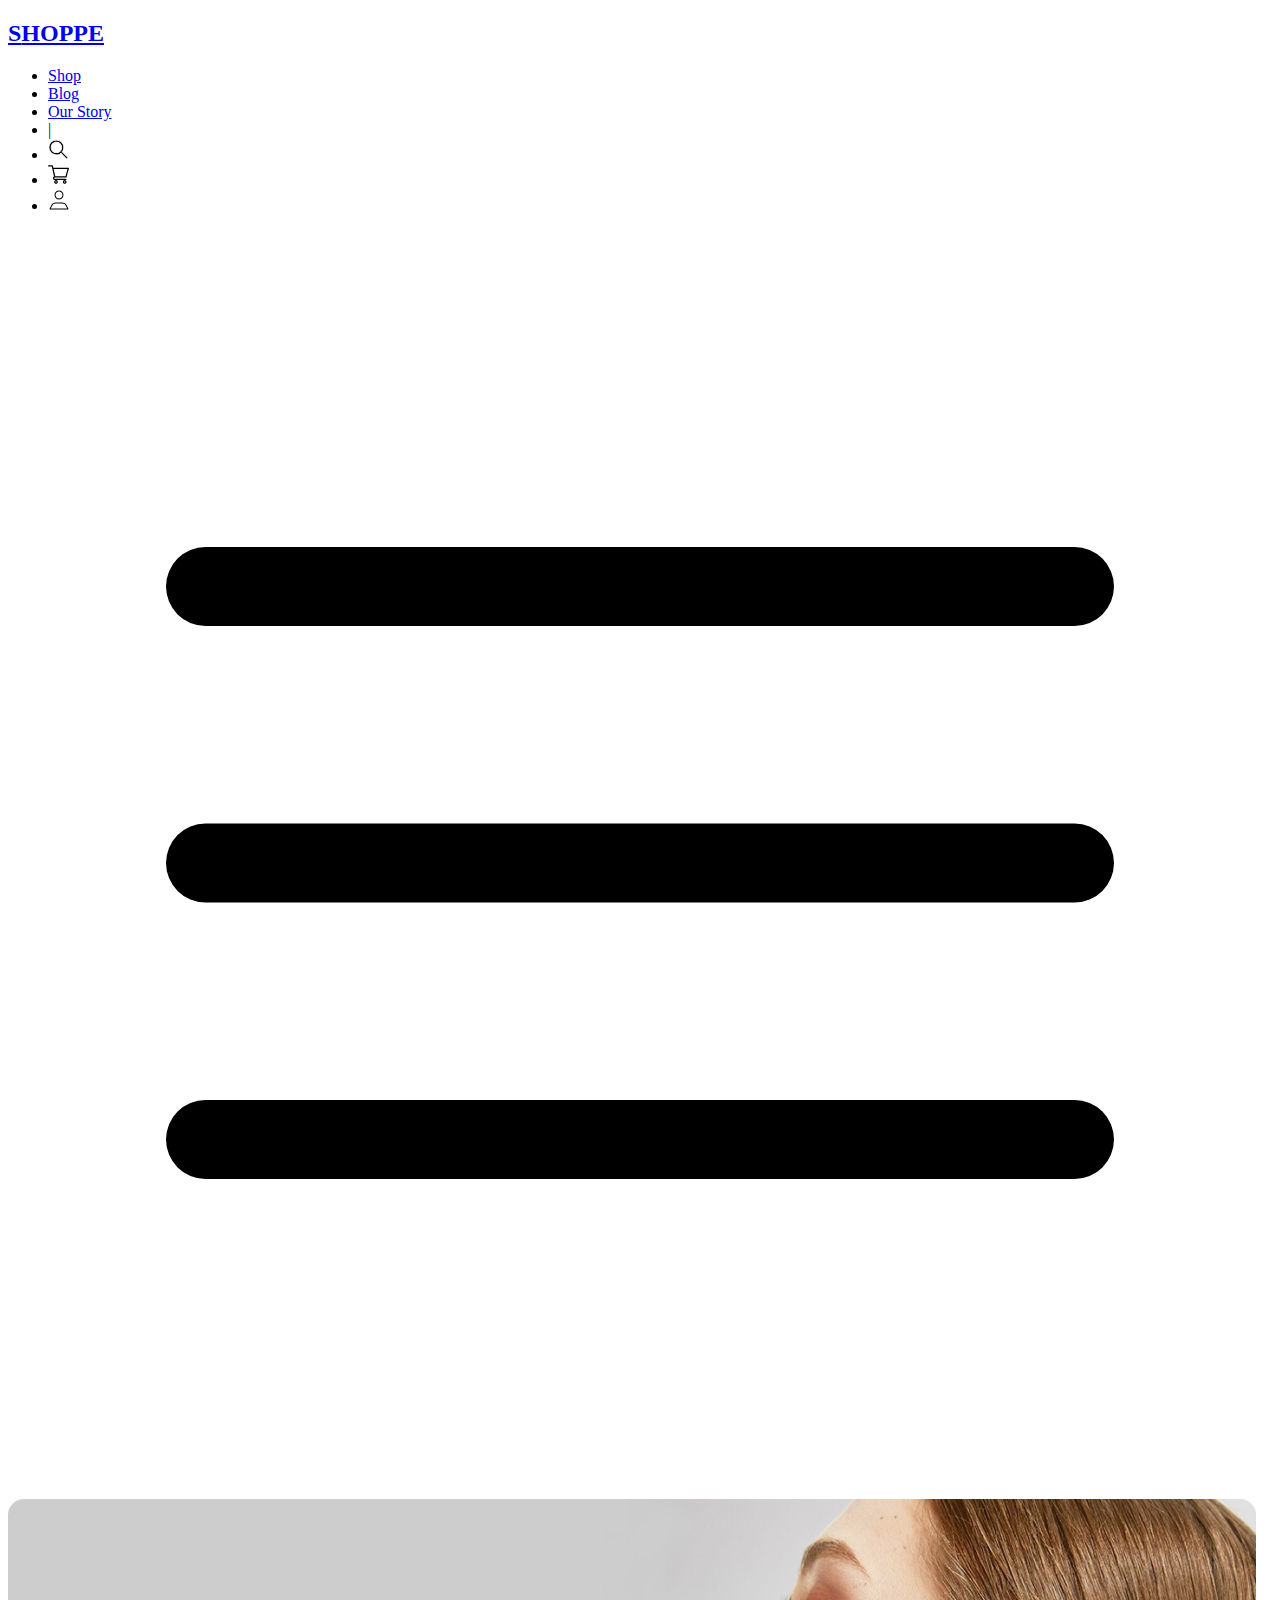
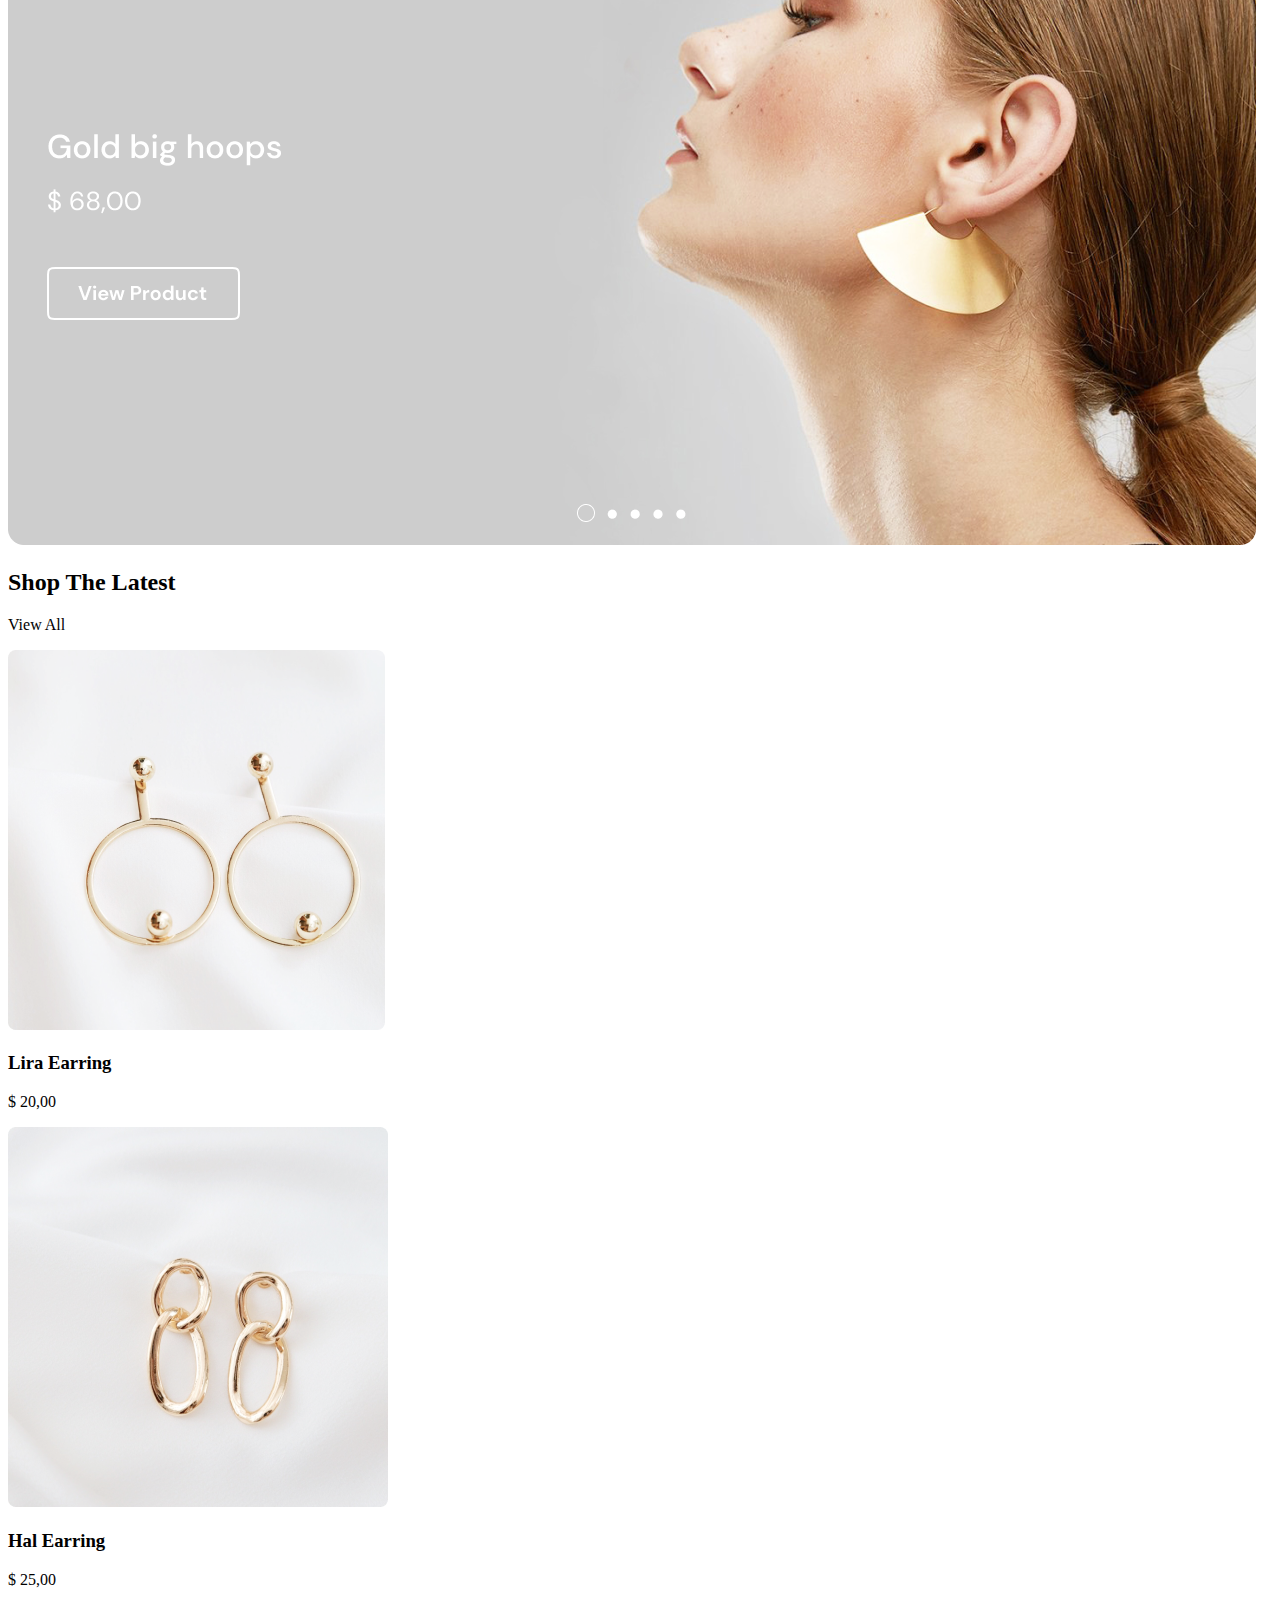
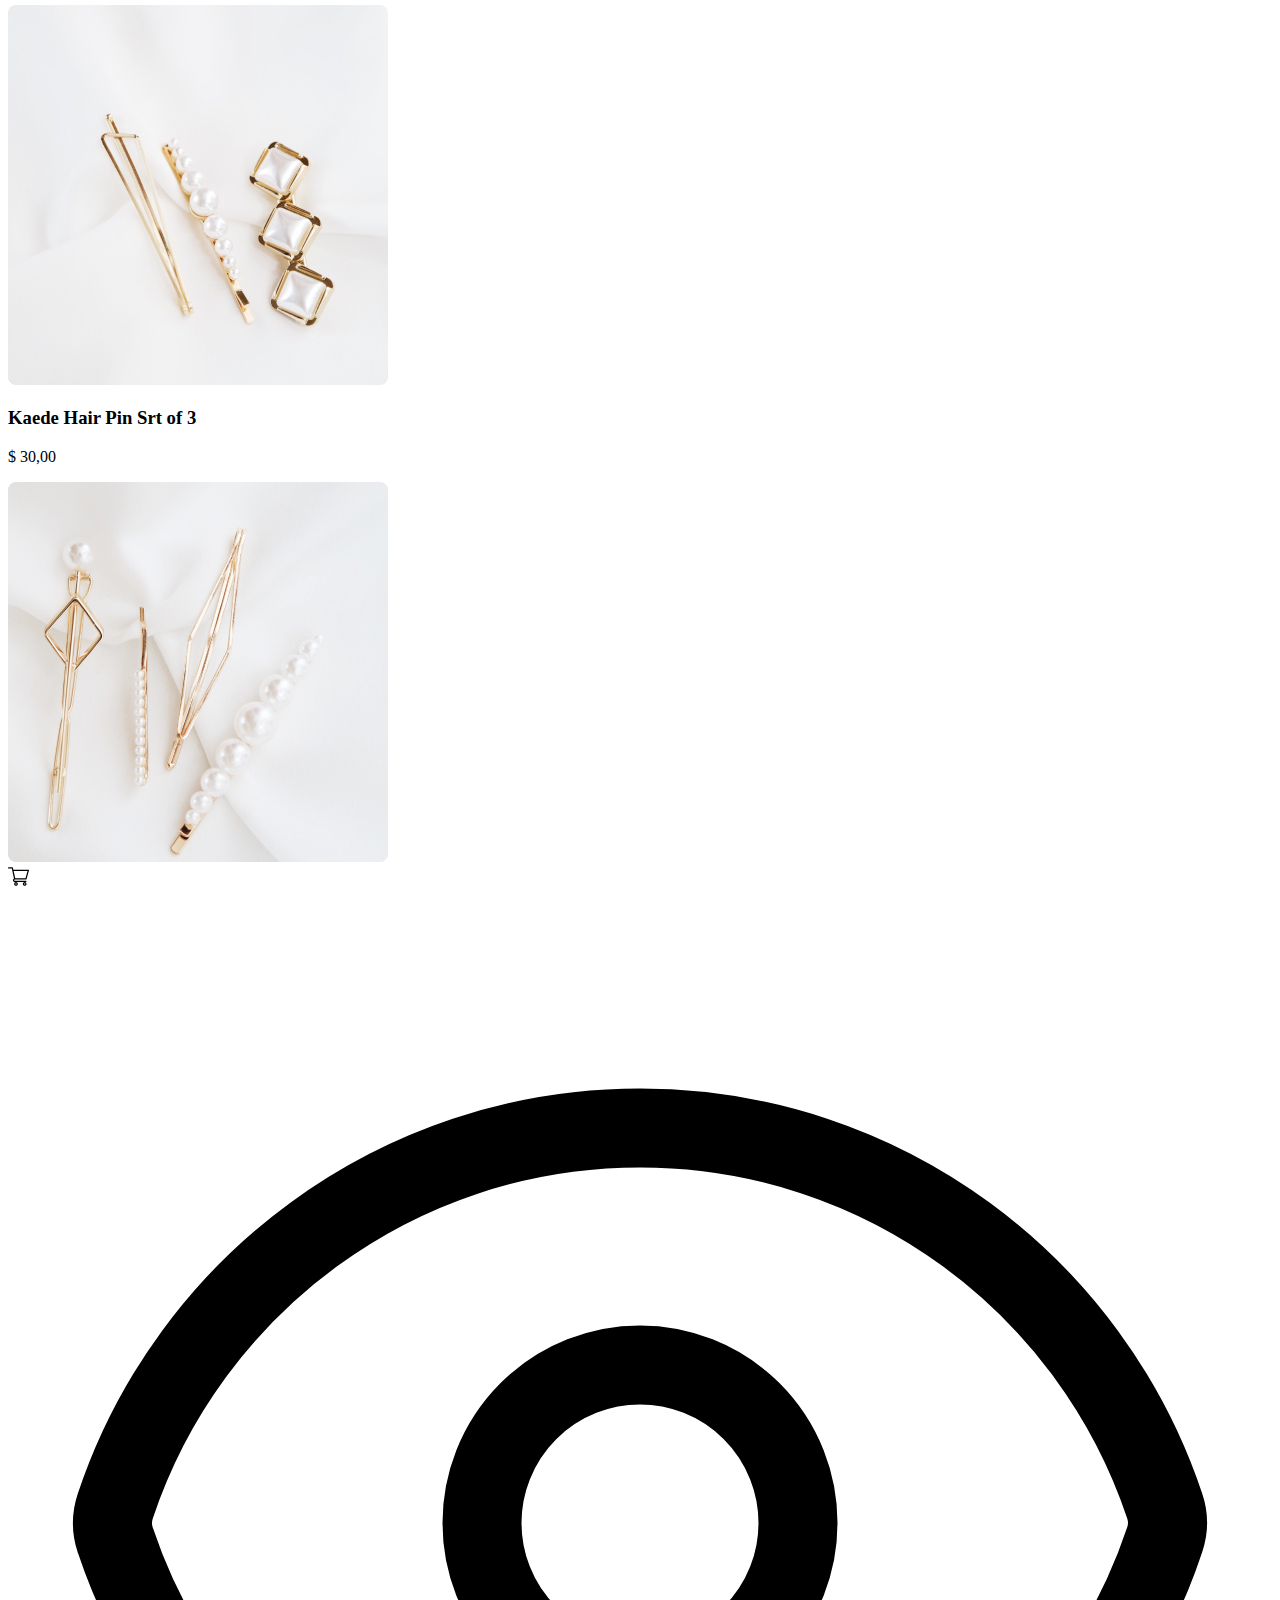
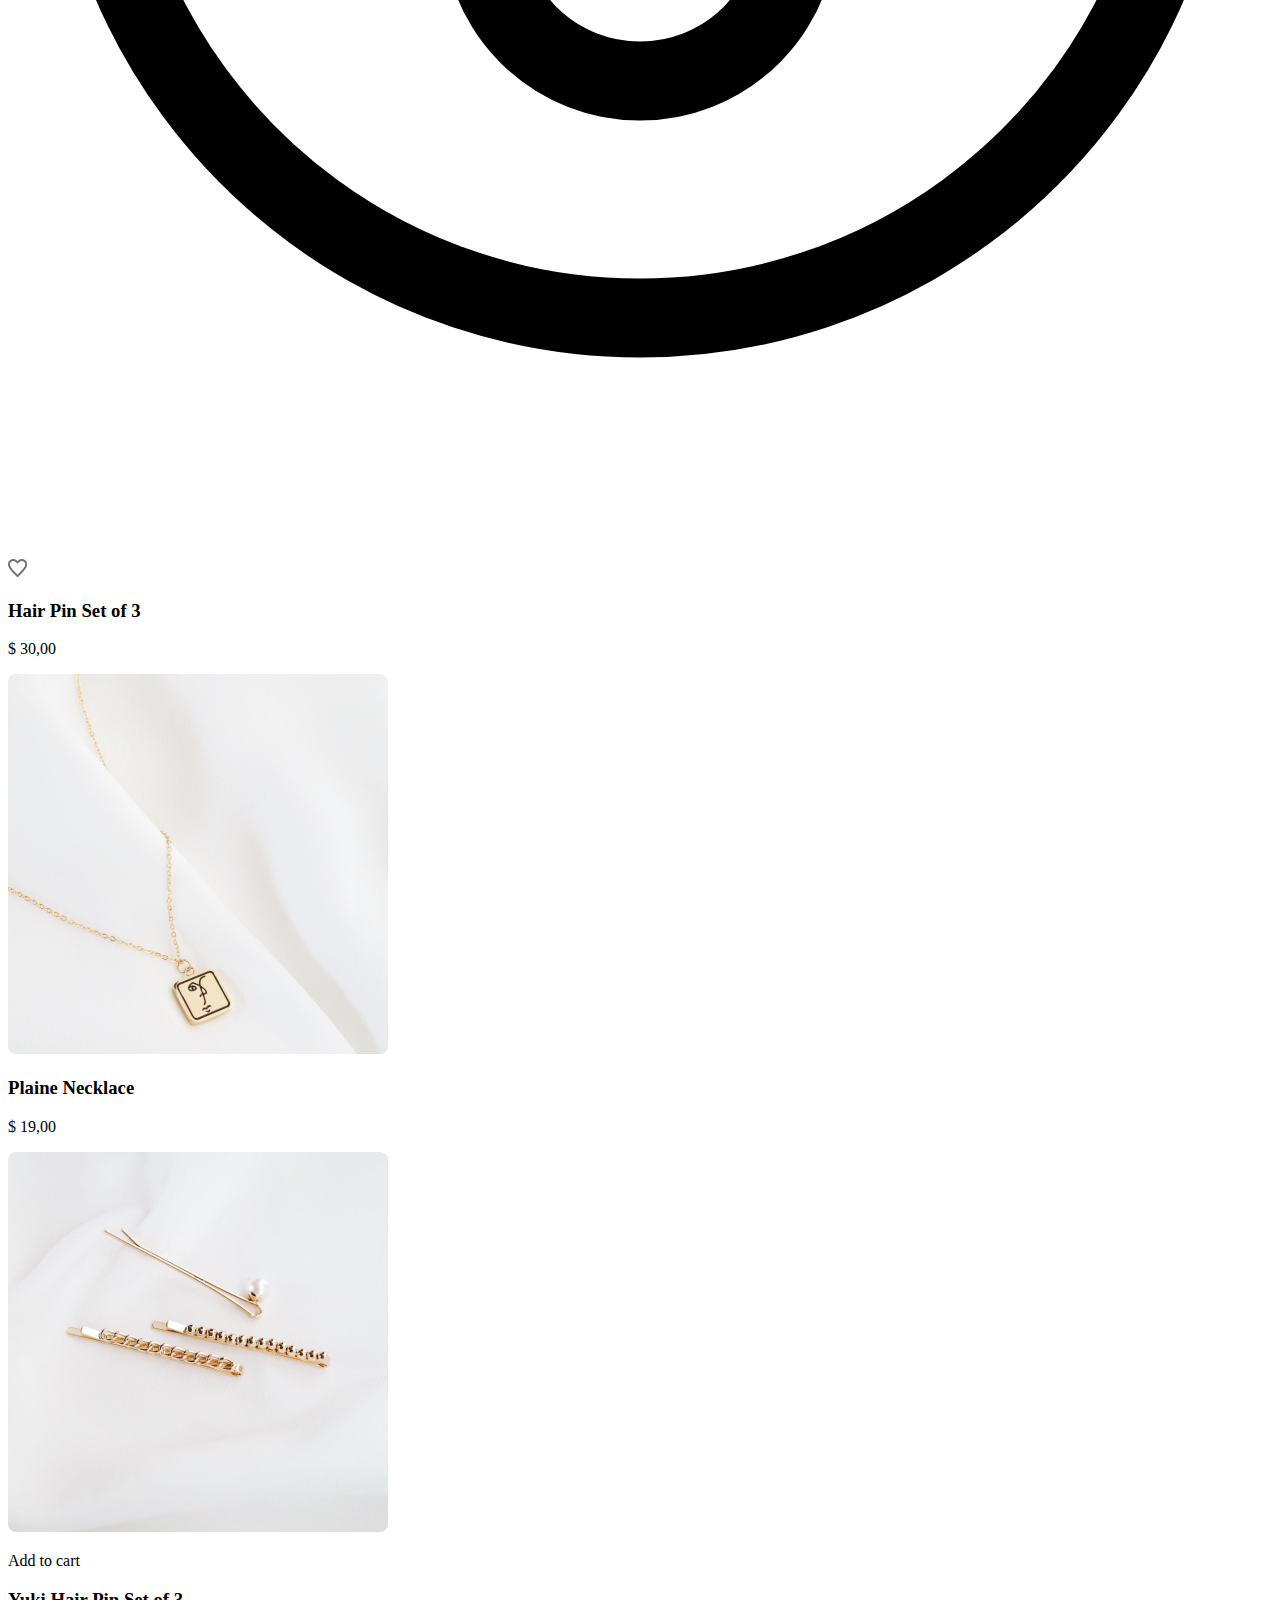
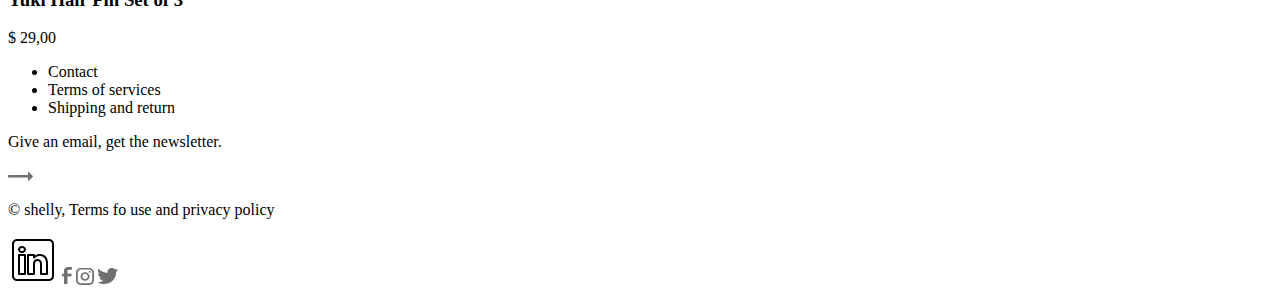
<file: index.html>
<!DOCTYPE html>
<html lang="en">
<head>
    <meta charset="UTF-8">
    <meta name="viewport" content="width=device-width, initial-scale=1.0">
    <title>Shoppe</title>
    <link rel="stylesheet" href="style.css">
    <link rel="stylesheet" href="https://cdnjs.cloudflare.com/ajax/libs/font-awesome/6.0.0/css/all.min.css" integrity="sha512-9usAa10IRO0HhonpyAIVpjrylPvoDwiPUiKdWk5t3PyolY1cOd4DSE0Ga+ri4AuTroPR5aQvXU9xC6qOPnzFeg==" crossorigin="anonymous" referrerpolicy="no-referrer" />
</head>
<body class="container mx-auto">
    <div class="px-2">
        <header class="mt-3 mb-6">
            <nav class="flex justify-between items-center">
                <h2 class="font-Allerta text-3xl text-center flex-1 md:flex-none md:text-left"><a href="/"><span class="text-dessert">S</span>HOPPE</a></h2>

                
                <ul class="md:flex items-center gap-10 hidden">
                    <li><a href="shop.html">Shop</a></li>
                    <li><a href="#">Blog</a></li>
                    <li><a href="#">Our Story</a></li>
                    <li>|</li>
                    <li><img src="images/search.svg" alt=""></li>
                    <li><img src="images/cart.svg" alt=""></li>
                    <li><img src="images/account.svg" alt=""></li>
                </ul>

                <div class="md:hidden">
                    <!-- on small screen make svg to the right  -->
                    <svg xmlns="http://www.w3.org/2000/svg" fill="none" viewBox="0 0 24 24" stroke-width="1.5" stroke="currentColor" class="size-6">
                        <path stroke-linecap="round" stroke-linejoin="round" d="M3.75 6.75h16.5M3.75 12h16.5m-16.5 5.25h16.5" />
                    </svg>
                </div>
            </nav>

            <!-- hero -->
            <div class="mt-2">
                <img src="/images/hero.png" class="w-full" alt="hero work">
            </div>
        </header>

        <!-- latest item -->
        <section class="">
            <div class="flex justify-between items-center mb-4">
                <h2 class="text-xl font-medium">Shop The Latest</h2>
                <p class="text-dessert">View All</p>
            </div>

            <!-- shop item -->
            <div class="grid grid-cols-2 md:grid-cols-3 gap-x-5 gap-y-10">
                <div class="">
                    <img src="images/item1.png" alt="" class="w-full">
                    <h3 class="my-2">Lira Earring</h3>
                    <p class="text-dessert">$ 20,00</p>

                </div>

                <div class="">
                    <img src="images/item2.png" alt="" class="w-full">
                    <h3 class="my-2">Hal Earring</h3>
                    <p class="text-dessert">$ 25,00</p>
                </div>

                <div class="">
                    <img src="images/item3.png" alt="" class="w-full">
                    <h3 class="my-2">Kaede Hair Pin Srt of 3</h3>
                    <p class="text-dessert">$ 30,00</p>
                </div>

                <div class="">
                    <div class="relative">
                        <img src="images/item4.png" alt="" class="w-full">

                        <!-- icon -->
                        <div class="absolute top-1/2 left-1/3 flex gap-3">
                            <img src="images/cart.svg" alt="">
                            <svg xmlns="http://www.w3.org/2000/svg" fill="none" viewBox="0 0 24 24" stroke-width="1.5" stroke="currentColor" class="size-6">
                                <path stroke-linecap="round" stroke-linejoin="round" d="M2.036 12.322a1.012 1.012 0 0 1 0-.639C3.423 7.51 7.36 4.5 12 4.5c4.638 0 8.573 3.007 9.963 7.178.07.207.07.431 0 .639C20.577 16.49 16.64 19.5 12 19.5c-4.638 0-8.573-3.007-9.963-7.178Z" />
                                <path stroke-linecap="round" stroke-linejoin="round" d="M15 12a3 3 0 1 1-6 0 3 3 0 0 1 6 0Z" />
                            </svg>
                            <img src="images/heart.svg" alt="">
                        </div>
                    </div>
                    
                    <h3 class="my-2">Hair Pin Set of 3</h3>
                    <p class="text-dessert">$ 30,00</p>
                </div>

                <div class="">
                    <img src="images/item5.png" alt="" class="w-full">
                    <h3 class="my-2">Plaine Necklace</h3>
                    <p class="text-dessert">$ 19,00</p>
                </div>

                <div >
                    <div class="relative ">
                        <img src="images/item6.png" alt="" class="w-full">
                        <p class="uppercase absolute bottom-0 text-center p-4  bg-[#eaeaea] w-full font-bold">Add to cart</p>
                    </div>
                    
                    <h3 class="my-2">Yuki Hair Pin Set of 3</h3>
                    <p class="text-dessert">$ 29,00</p>
                </div>
            </div>
        </section>

        <!-- footer -->
        <footer class="border-t-2 mt-20 py-4">
            <div class="flex flex-col md:flex-row justify-between items-center">
                <ul class="flex gap-3 text-gray-500 basis-1/2 mb-2 md:mb-0">
                    <li class="uppercase">Contact</li>
                    <li class="uppercase">Terms of services</li>
                    <li class="uppercase">Shipping and return</li>
                </ul>

                <div class="flex justify-between border-b-2 border-black text-gray-500 basis-1/3">
                    <p>Give an email, get the newsletter.</p>

                    <img src="images/arrow.svg" alt="">
                </div>
            </div>

            <div class="flex justify-between mt-5 overflow-hidden">
                <p class="text-gray-500"><span class="text-black">&copy; shelly,</span> Terms fo use <span class="text-black">and</span> privacy policy</p>

                <!-- social media -->
                <div class="hidden md:flex gap-3">
                    <img src="images/linkedin.svg" alt="" class="w-6">
                    <img src="images/facebook.svg" alt="" class="w-3">
                    <img src="images/instagram.svg" alt="" class="w-3">
                    <img src="images/twitter.svg" alt="" class="w-3">

                </div>
            </div>
        </footer>
    </div>
</body>
</html>
</file>
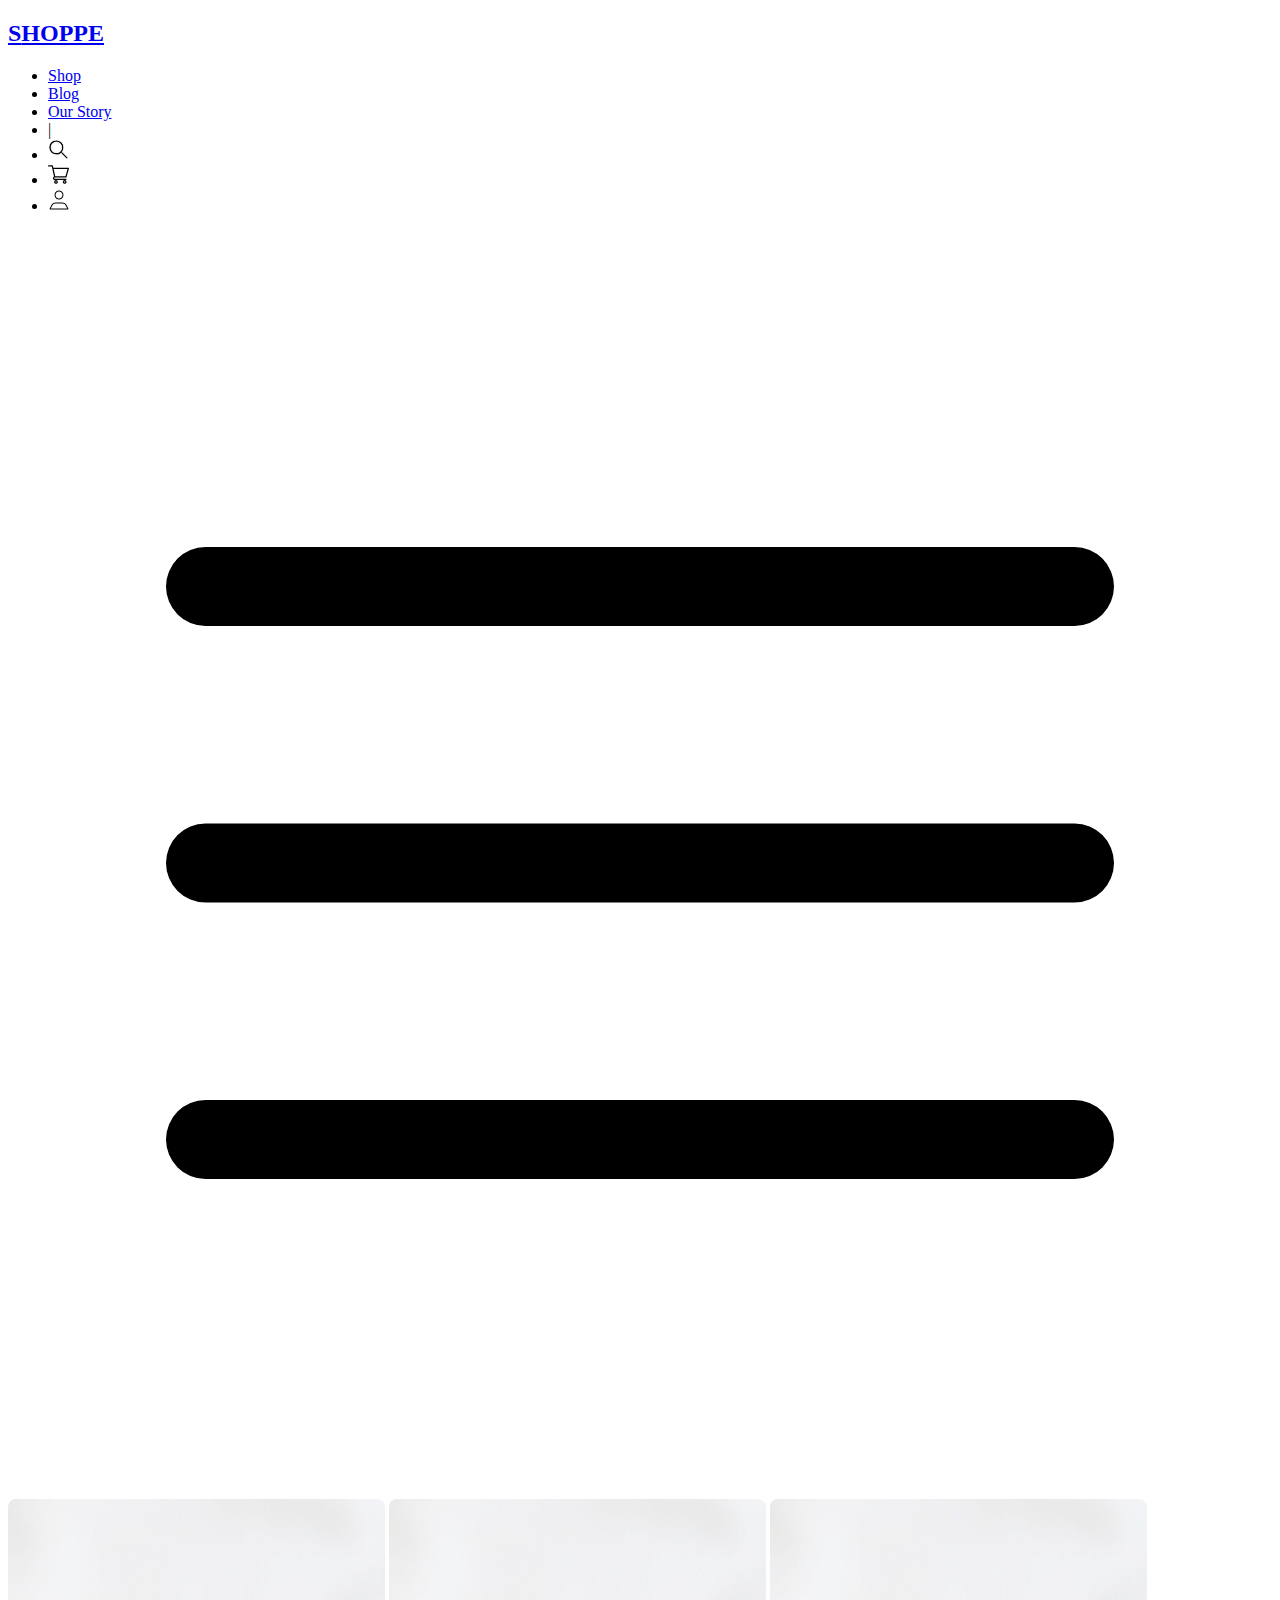
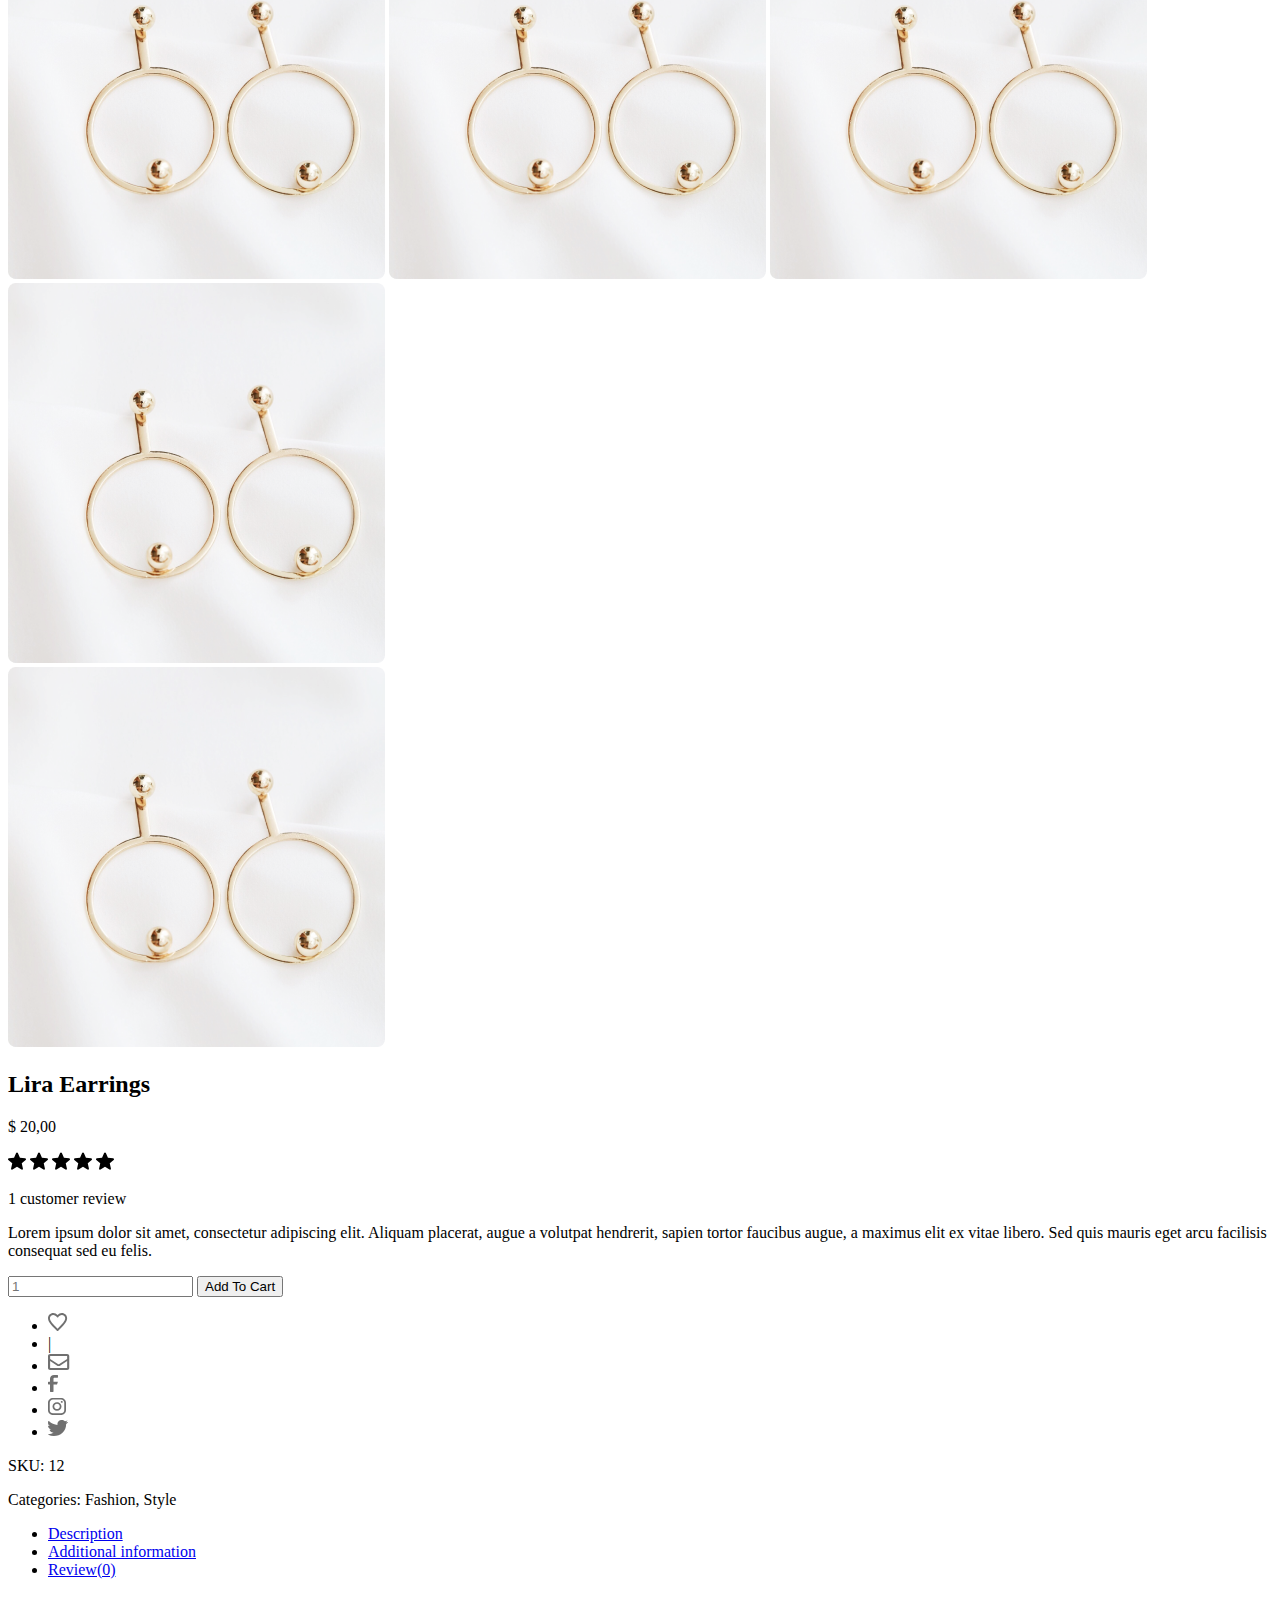
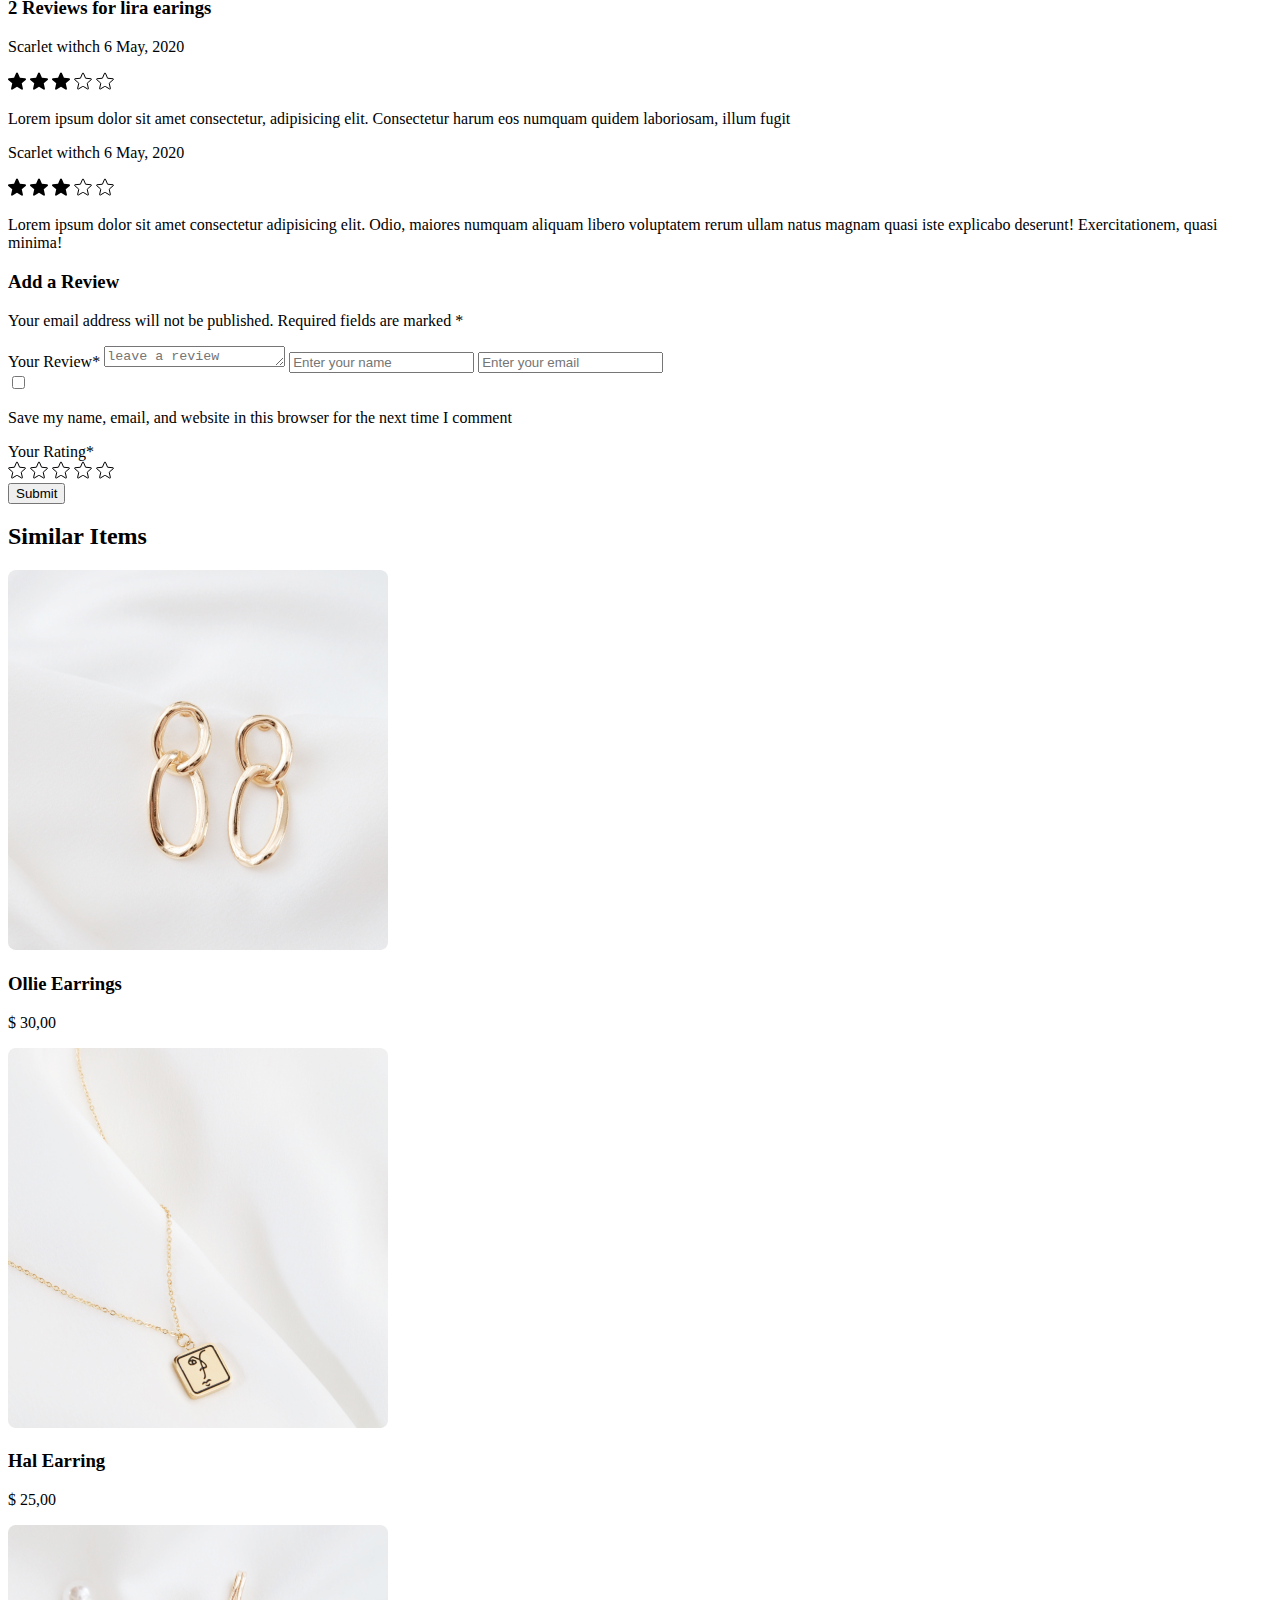
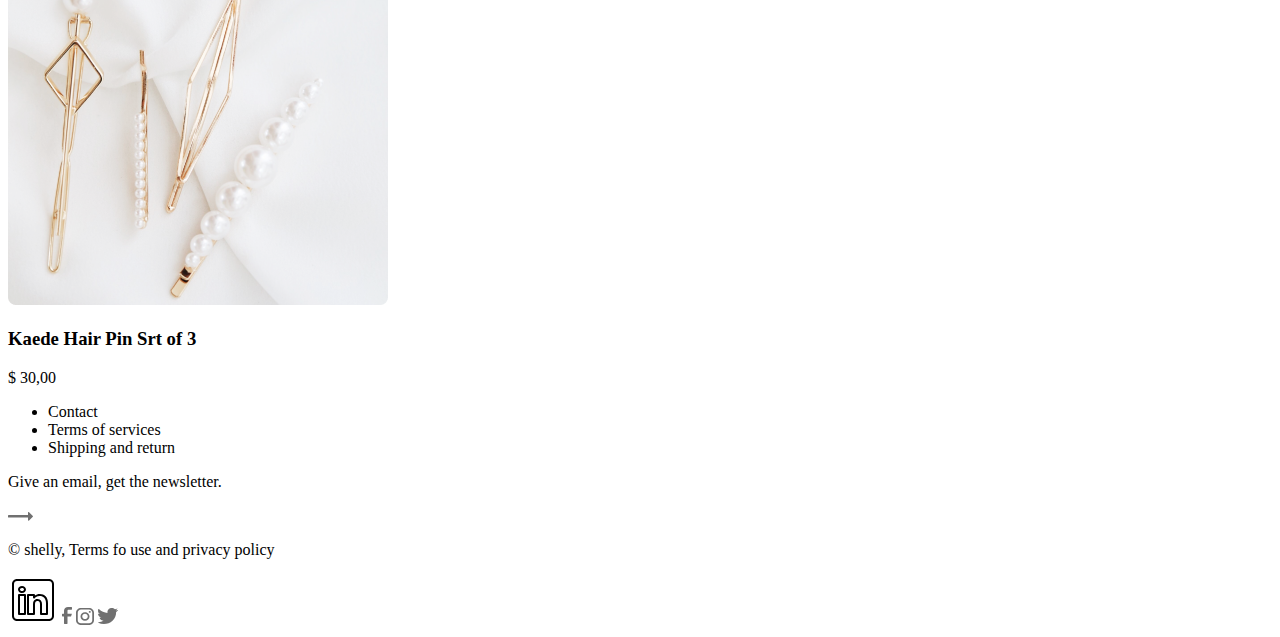
<file: shop.html>
<!DOCTYPE html>
<html lang="en">
<head>
    <meta charset="UTF-8">
    <meta name="viewport" content="width=device-width, initial-scale=1.0">
    <title>Shoppe</title>
    <link rel="stylesheet" href="style.css">
</head>
<body class="container mx-auto p-8 sm:p-0">
    <div class="px-2">
        <header class="mt-3 mb-6 md:border-b-2">
            <nav class="flex justify-between items-center">
                <h2 class="font-Allerta text-3xl text-center flex-1 md:flex-none md:text-left"><a href="index.html"><span class="text-dessert">S</span>HOPPE</a></h2>

                
                <ul class="md:flex items-center gap-10 hidden">
                    <li><a href="shop2.html">Shop</a></li>
                    <li><a href="#">Blog</a></li>
                    <li><a href="#">Our Story</a></li>
                    <li>|</li>
                    <li><img src="images/search.svg" alt=""></li>
                    <li><img src="images/cart.svg" alt=""></li>
                    <li><img src="images/account.svg" alt=""></li>
                </ul>

                <div class="md:hidden">
                    <!-- on small screen make svg to the right  -->
                    <svg xmlns="http://www.w3.org/2000/svg" fill="none" viewBox="0 0 24 24" stroke-width="1.5" stroke="currentColor" class="size-6">
                        <path stroke-linecap="round" stroke-linejoin="round" d="M3.75 6.75h16.5M3.75 12h16.5m-16.5 5.25h16.5" />
                    </svg>
                </div>
            </nav>
        </header>

        <!-- hero -->
        <section class="grid grid-cols-1 md:grid-cols-5 gap-3 overflow-hidden">
            <div class="flex flex-row justify-between md:flex-col gap-1 md:gap-3 col-span-1 md:order-1 h-3/4 order-2">
                <img src="images/item1.png" alt="" class="w-1/3 md:w-full">
                <img src="images/item1.png" alt="" class="w-1/3 md:w-full">
                <img src="images/item1.png" alt="" class="md:hidden w-1/3">
                <img src="images/item1.png" alt="" class=" hidden  w-1/4 md:w-full">
            </div>

            <!-- big image -->
            <div class="col-span-2 order-1 md:order-2">
                <img src="/images/item1.png" alt="" class="w-full">
                <div class="relative border-t-4 border-gray-400 mt-3">
                    <div class="absolute border-t-4 border-black -top-1 px-20">
                        
                    </div>
                </div>
            </div>


            <div class="order-3 col-span-2">
                <h2>Lira Earrings</h2>
                <p class="text-dessert">$ 20,00</p>
        
                <div class="flex items-center gap-2">
                    <div class="flex mt-5 mb-2 self-center">
                        <img src="images/fullstar.svg" alt="" class="w-5">
                        <img src="images/fullstar.svg" alt="" class="w-5">
                        <img src="images/fullstar.svg" alt="" class="w-5">
                        <img src="images/fullstar.svg" alt="" class="w-5">
                        <img src="images/fullstar.svg" alt="" class="w-5">
                    </div>

                    <p>1 customer review</p>
                </div>

                <p>Lorem ipsum dolor sit amet, consectetur adipiscing elit. Aliquam 
                    placerat, augue a volutpat hendrerit, sapien tortor faucibus 
                    augue, a maximus elit ex vitae libero. Sed quis mauris eget arcu 
                    facilisis consequat sed eu felis. 
                </p>
            
                <form action="" class="flex gap-3 my-7">
                    <input type="number" name="number" id="number" placeholder="1" min="1" class=" basis-1/4 bg-[#eaeaea]">
                    <button type="button" class="uppercase border-2 basis-full py-3 hover:bg-[#ccae62] transform hover:scale-105 hover:border-0">Add To Cart</button>
                </form>

                <ul class="flex justify-start items-center gap-3 mb-5">
                    <li><img src="images/heart.svg" alt=""></li>
                    <li>|</li>
                    <li><img src="images/mail.svg" alt=""></li>
                    <li><img src="images/facebook.svg" alt=""></li>
                    <li><img src="images/instagram.svg" alt=""></li>
                    <li><img src="images/twitter.svg" alt=""></li>
                </ul>

                <div class="">
                    <p>SKU: <span class="text-gray-500">12</span></p>
                    <p>Categories: <span class="text-gray-500">Fashion, Style</span></p>
                </div>
            </div>
        </section>

        <!-- review -->
        <section class="mt-20">
            <ul class="flex gap-4 md:gap-16 text-gray-500 border-b-4 pb-4">
                <li><a href="#">Description</a></li>
                <li><a href="#">Additional information</a></li>
                <li class="relative"><a href="#" class="text-black">Review(0)</a>
                    <div class="absolute border-t-4 border-black top-16 sm:top-10 -left-2 px-12">
                    </div>
                </li>
            </ul>

            <div class="flex md:flex-row flex-col gap-5 mt-3">
                <div class="basis-1/2">
                    <h3 class="mb-5">2 Reviews for lira earings</h3>

                    <p class="mt-3">Scarlet withch <span class="text-gray-500 text-xs">6 May, 2020</span></p>
                    <div class="flex gap-2 items-center mt-3 mb-5">
                        <img src="images/fullstar.svg" alt="">
                        <img src="images/fullstar.svg" alt="">
                        <img src="images/fullstar.svg" alt="">
                        <img src="images/emptystar.svg" alt="">
                        <img src="images/emptystar.svg" alt="">
                    </div>

                    <p class="border-b-2 pb-3 my-4">Lorem ipsum dolor sit amet consectetur, adipisicing elit. Consectetur harum eos numquam quidem laboriosam, illum fugit</p>

                    <p class="mt-3">Scarlet withch <span class="text-gray-500 text-xs">6 May, 2020</span></p>
                    <div class="flex gap-2 items-center mt-3">
                        <img src="images/fullstar.svg" alt="">
                        <img src="images/fullstar.svg" alt="">
                        <img src="images/fullstar.svg" alt="">
                        <img src="images/emptystar.svg" alt="">
                        <img src="images/emptystar.svg" alt="">
                    </div>

                    <p class="my-4">Lorem ipsum dolor sit amet consectetur adipisicing elit. Odio, maiores numquam aliquam libero voluptatem rerum ullam natus magnam quasi iste explicabo deserunt! Exercitationem, quasi minima!</p>
                </div>

                <div class="basis-1/2">
                    <h3>Add a Review</h3>
                    <p class="text-gray-500">Your email address will not be published. Required fields are marked *</p>

                    <form action="" class="mt-5">
                        <label for="comment" class="block mb-3"> Your Review*</label>
                        <textarea name="comment" id="comment" class="b border-b-2 w-full focus:outline-none mb-3" rows="1" placeholder="leave a review"></textarea>

                        <input type="text" name="name" id="name" class="border-b-2 w-full focus:outline-none mb-3 pb-2" placeholder="Enter your name">

                        <input type="email" name="email" id="email" class="border-b-2 w-full focus:outline-none mb-3 pb-2" placeholder="Enter your email">

                        <div class="flex items-center gap-2">
                            <input type="checkbox" name="" id="">
                            <p>Save my name, email, and website in this browser for the next time I comment</p>
                        </div>
                        
                        <div class="flex flex-col">

                            <label for="emptystar" class="my-2">Your Rating*</label>

                            <div class="">
                                <input type="image" src="images/emptystar.svg" alt="" name="emptystar">
                                <input type="image" src="images/emptystar.svg" alt="" name="emptystar">
                                <input type="image" src="images/emptystar.svg" alt="" name="emptystar">
                                <input type="image" src="images/emptystar.svg" alt="" name="emptystar">
                                <input type="image" src="images/emptystar.svg" alt="" name="emptystar">
                            </div>
                        
                        </div>
                        
                        <button type="button" class="bg-black py-2 px-4 text-white transform hover:scale-125 mt-5">Submit</button>
                    </form>
                </div>
            </div>
        </section>

        <!--similar  -->
        <section class="mt-5">
            <h2 class="my-2 text-center md:text-left font-bold">Similar Items</h2>

            <div class="grid grid-cols-1 md:grid-cols-3 gap-3">
                <div class="">
                    <img src="images/item2.png" alt="" class="w-full">
                    <h3 class="my-2">Ollie Earrings</h3>
                    <p class="text-dessert">$ 30,00</p>
        
                </div>
        
                <div class="">
                    <img src="images/item5.png" alt="" class="w-full">
                    <h3 class="my-2">Hal Earring</h3>
                    <p class="text-dessert">$ 25,00</p>
                </div>
        
                <div class="">
                    <img src="images/item4.png" alt="" class="w-full">
                    <h3 class="my-2">Kaede Hair Pin Srt of 3</h3>
                    <p class="text-dessert">$ 30,00</p>
                </div>
            </div>
        </section>



        <!-- footer -->
        <footer class="border-t-2 mt-20 py-4">
            <div class="flex flex-col md:flex-row justify-between items-center">
                <ul class="flex gap-3 text-gray-500 basis-1/2 mb-2 md:mb-0">
                    <li class="uppercase">Contact</li>
                    <li class="uppercase">Terms of services</li>
                    <li class="uppercase">Shipping and return</li>
                </ul>

                <div class="flex justify-between border-b-2 border-black text-gray-500 basis-1/3">
                    <p>Give an email, get the newsletter.</p>

                    <img src="images/arrow.svg" alt="">
                </div>
            </div>

            <div class="flex justify-between mt-5 overflow-hidden">
                <p class="text-gray-500"><span class="text-black">&copy; shelly,</span> Terms fo use <span class="text-black">and</span> privacy policy</p>

                <!-- social media -->
                <div class="hidden md:flex gap-3">
                    <img src="images/linkedin.svg" alt="" class="w-6">
                    <img src="images/facebook.svg" alt="" class="w-3">
                    <img src="images/instagram.svg" alt="" class="w-3">
                    <img src="images/twitter.svg" alt="" class="w-3">

                </div>
            </div>
        </footer>
    </div>
</body>
</html>
</file>
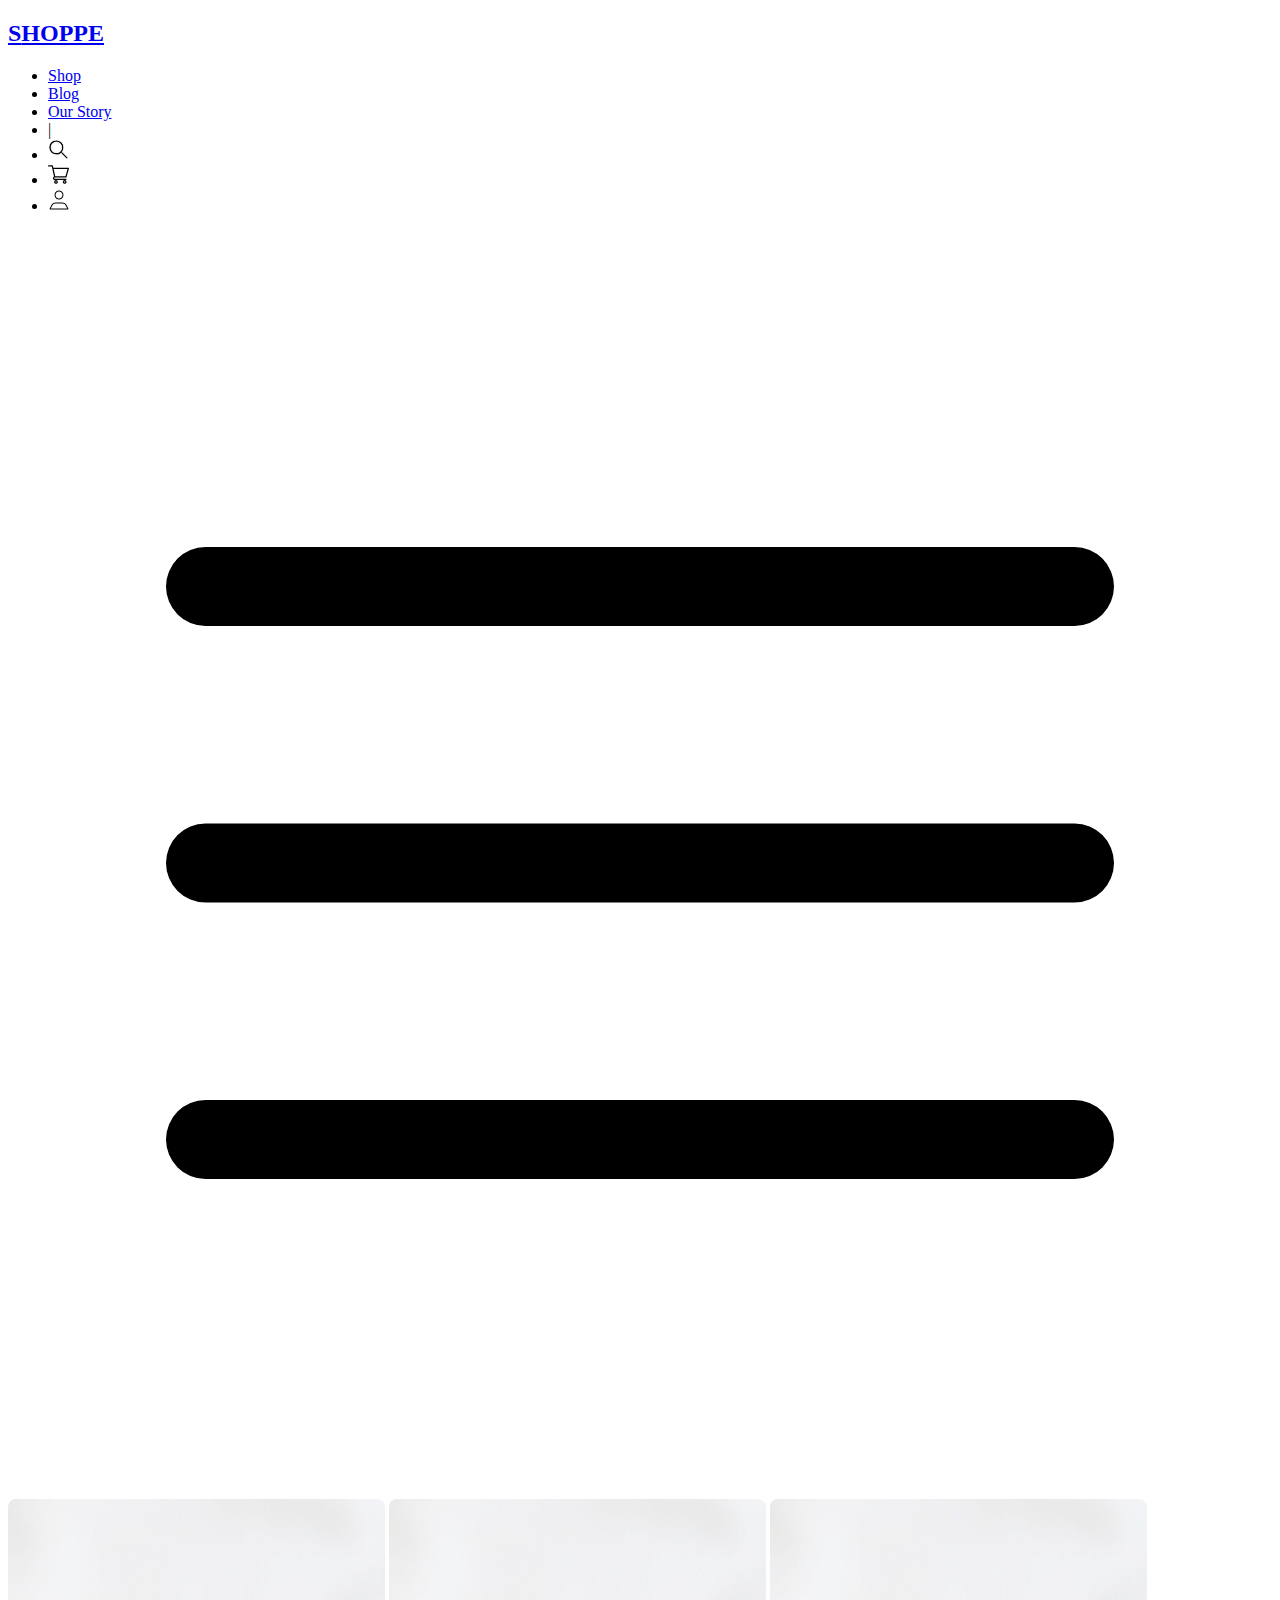
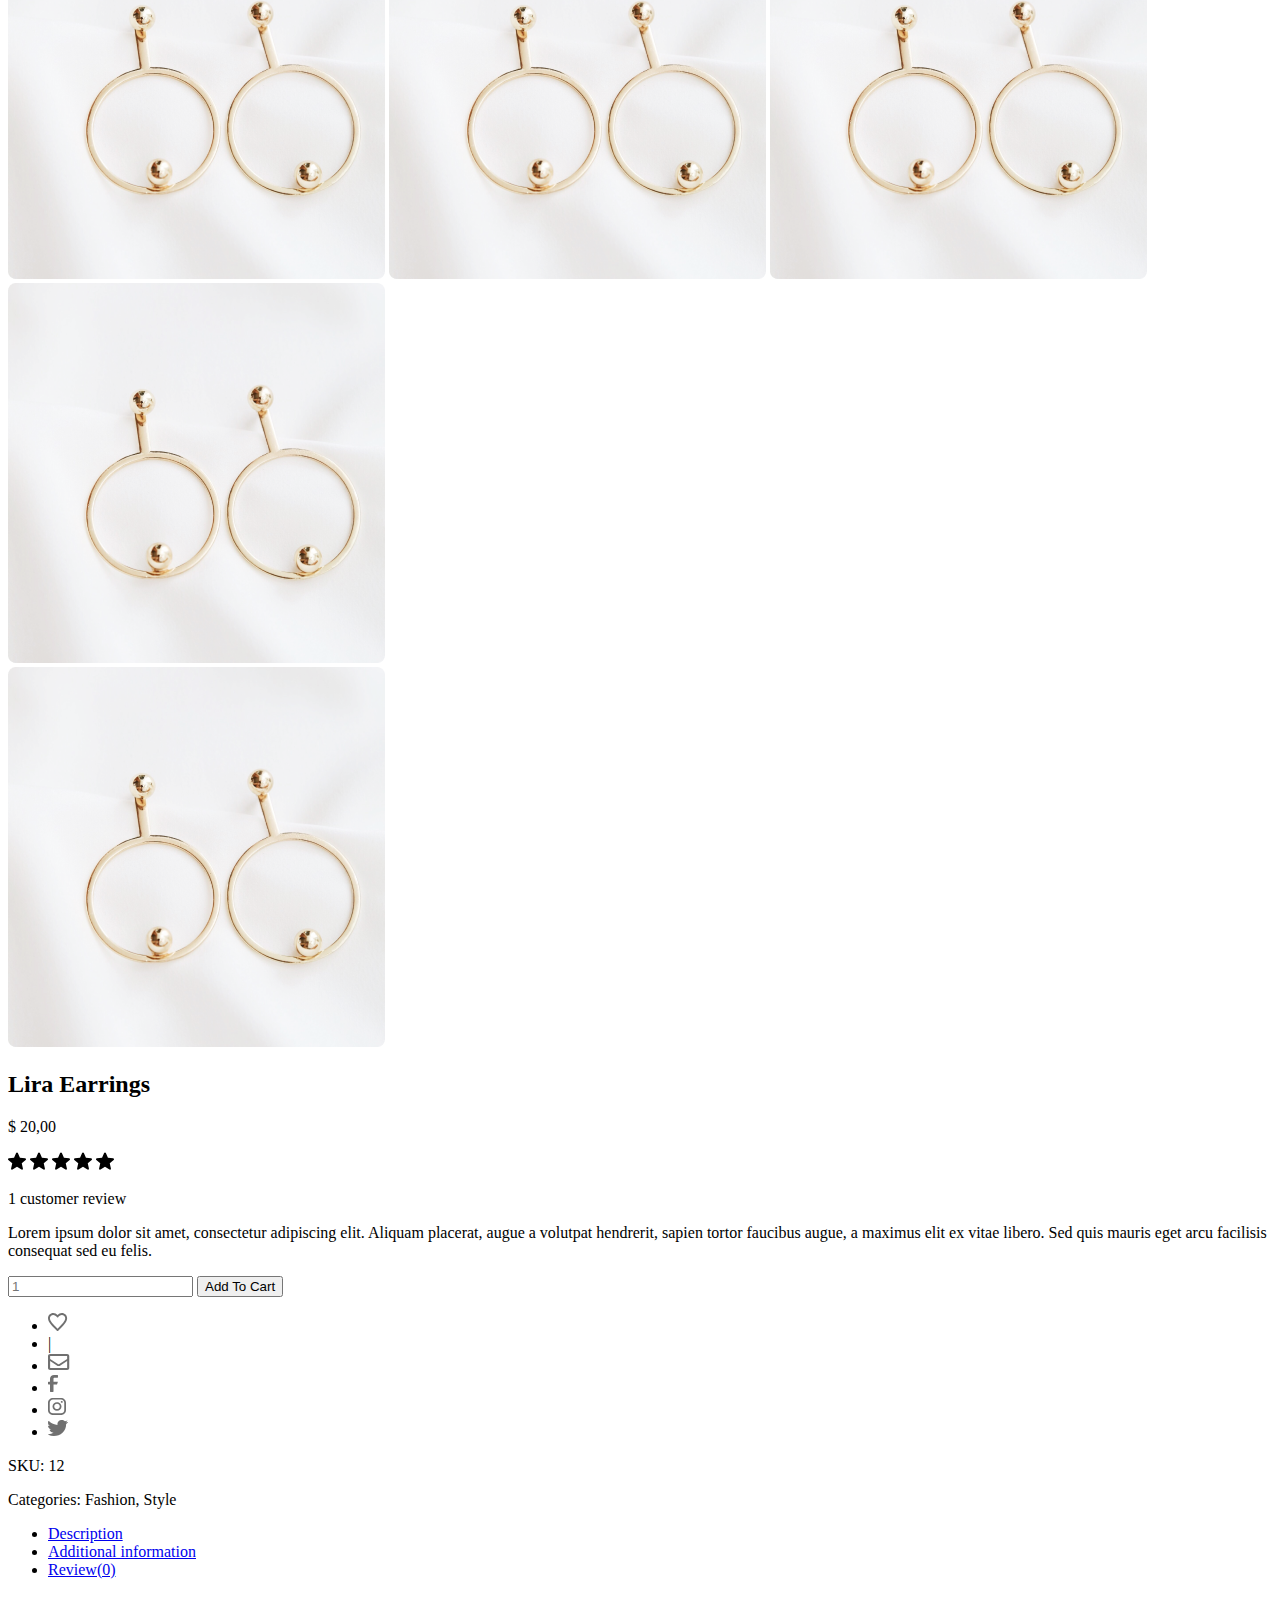
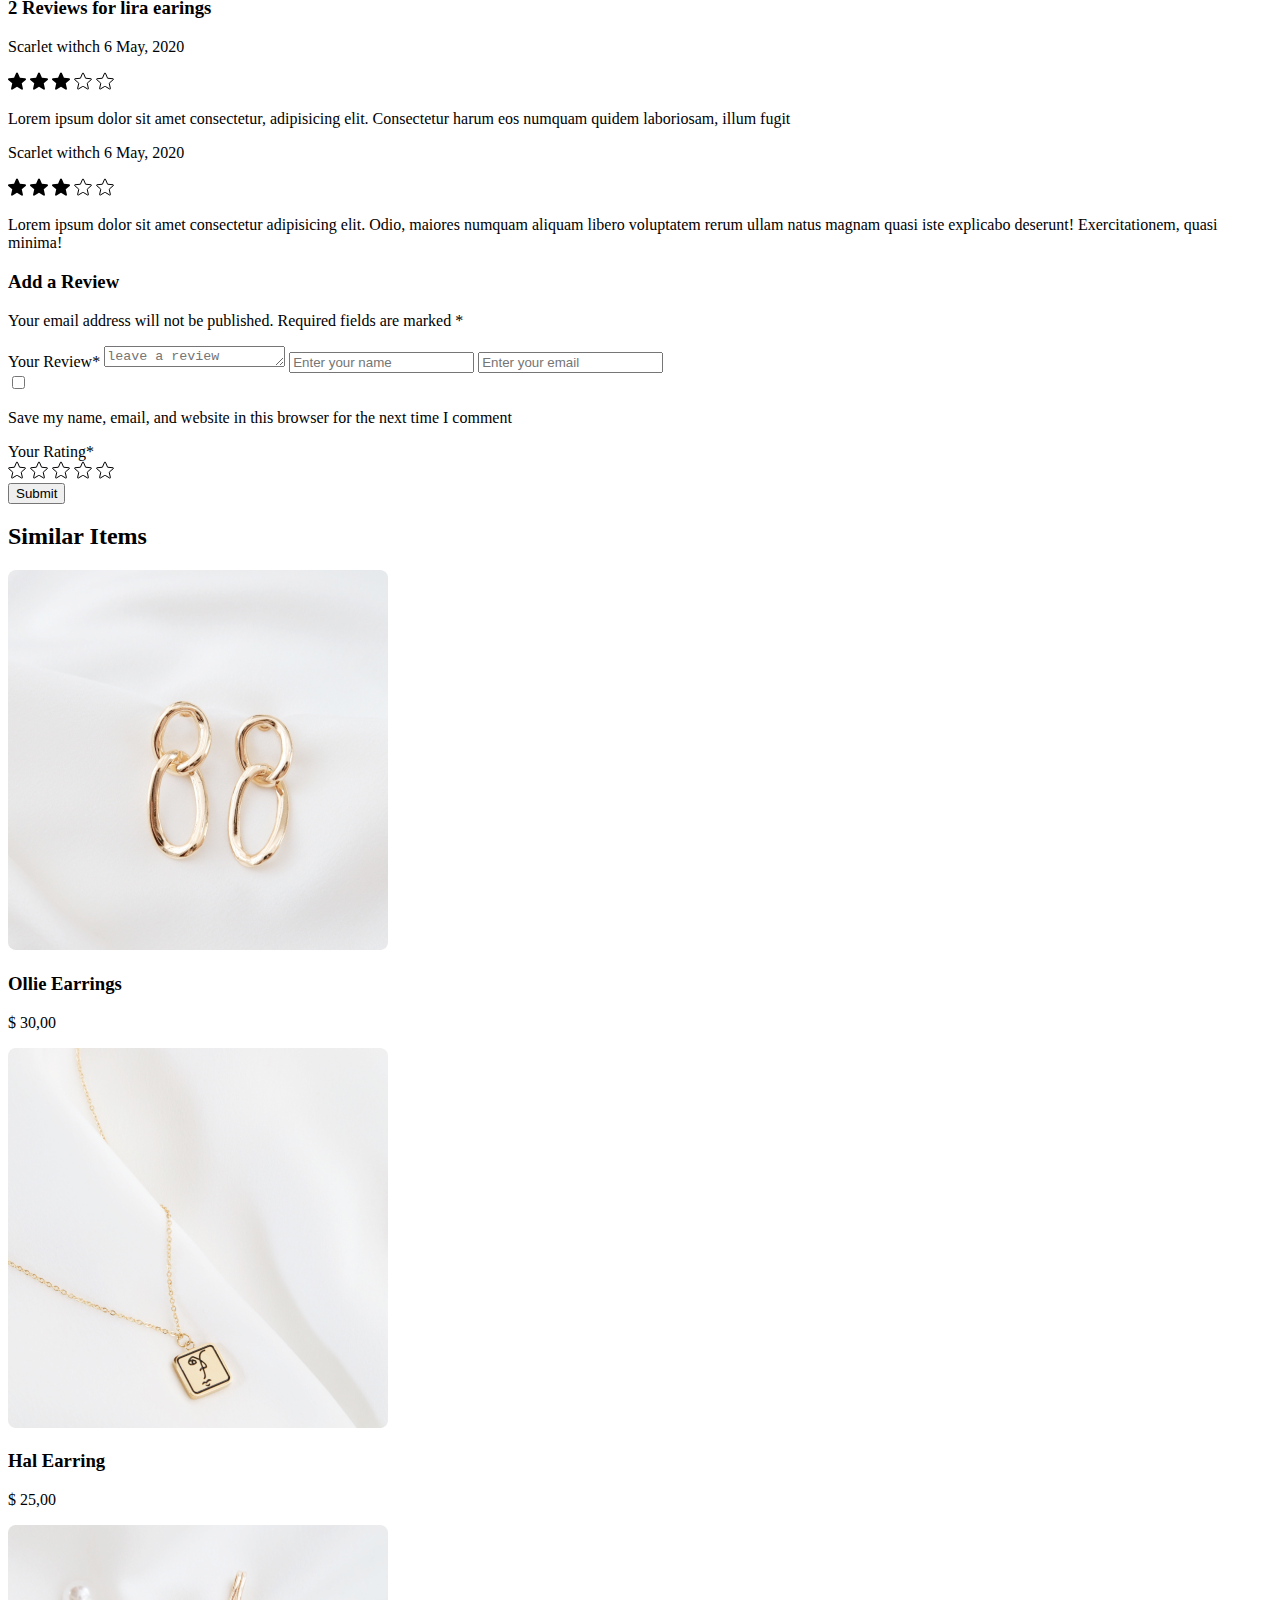
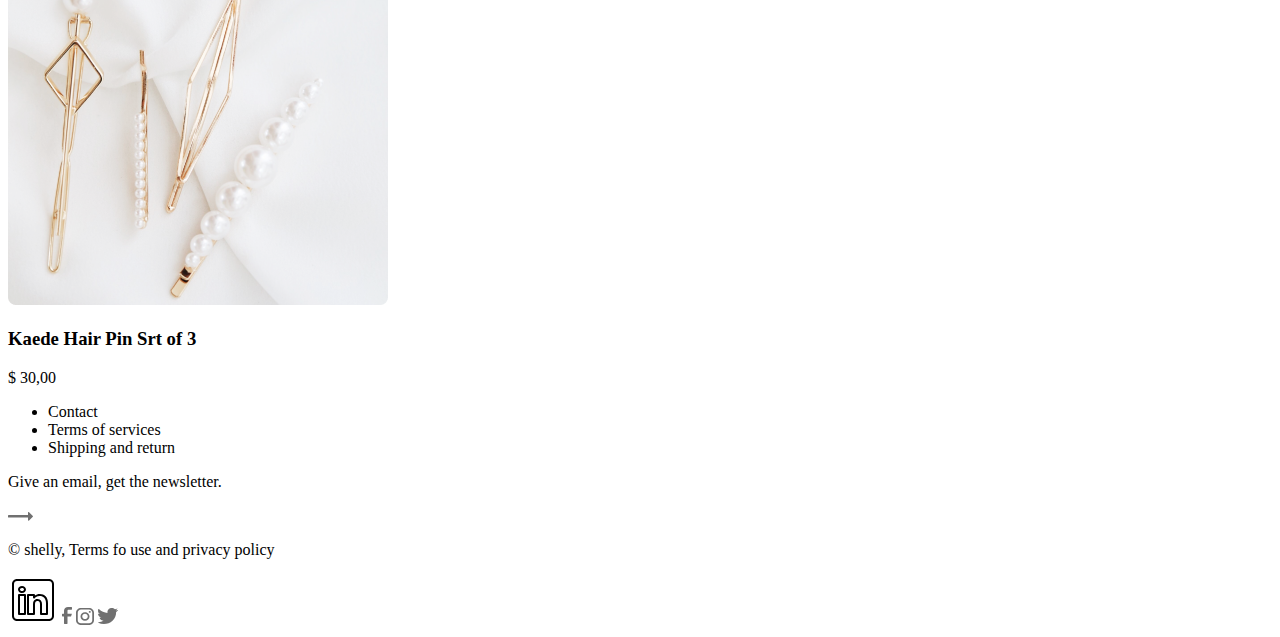
<file: shop2.html>
<!DOCTYPE html>
<html lang="en">
<head>
    <meta charset="UTF-8">
    <meta name="viewport" content="width=device-width, initial-scale=1.0">
    <title>Shoppe shop</title>
    <link rel="stylesheet" href="style.css">
</head>
<body class="container mx-auto">
    <header class="mt-3 mb-6 md:border-b-2">
        <nav class="flex justify-between items-center">
            <h2 class="font-Allerta text-3xl text-center flex-1 md:flex-none md:text-left"><a href="index.html"><span class="text-dessert">S</span>HOPPE</a></h2>

            
            <ul class="md:flex items-center gap-10 hidden">
                <li><a href="shop2.html">Shop</a></li>
                <li><a href="#">Blog</a></li>
                <li><a href="#">Our Story</a></li>
                <li>|</li>
                <li><img src="images/search.svg" alt=""></li>
                <li><img src="images/cart.svg" alt=""></li>
                <li><img src="images/account.svg" alt=""></li>
            </ul>

            <div class="md:hidden">
                <!-- on small screen make svg to the right  -->
                <svg xmlns="http://www.w3.org/2000/svg" fill="none" viewBox="0 0 24 24" stroke-width="1.5" stroke="currentColor" class="size-6">
                    <path stroke-linecap="round" stroke-linejoin="round" d="M3.75 6.75h16.5M3.75 12h16.5m-16.5 5.25h16.5" />
                </svg>
            </div>
        </nav>
    </header>

    <!-- hero -->
    <section class="grid grid-cols-1 md:grid-cols-5 gap-3 overflow-hidden">
        <div class="flex flex-row justify-between md:flex-col gap-1 md:gap-3 col-span-1 md:order-1 h-3/4 order-2">
            <img src="images/item1.png" alt="" class="w-1/3 md:w-full">
            <img src="images/item1.png" alt="" class="w-1/3 md:w-full">
            <!-- this other to image are hidden cause the other one is streched out on hidden md:block the four-->
            <img src="images/item1.png" alt="" class="md:hidden w-1/3">
            <img src="images/item1.png" alt="" class=" hidden  w-1/4 md:w-full">
        </div>

        <!-- big image -->
        <div class="col-span-2 order-1 md:order-2">
            <img src="/images/item1.png" alt="" class="w-full">
            <div class="relative border-t-4 border-gray-400 mt-3">
                <div class="absolute border-t-4 border-black -top-1 px-20">
                    
                </div>
            </div>
        </div>


        <div class="order-3 col-span-2">
            <h2>Lira Earrings</h2>
            <p class="text-dessert">$ 20,00</p>
    
            <div class="flex items-center gap-2">
                <div class="flex mt-5 mb-2 self-center">
                    <img src="images/fullstar.svg" alt="" class="w-5">
                    <img src="images/fullstar.svg" alt="" class="w-5">
                    <img src="images/fullstar.svg" alt="" class="w-5">
                    <img src="images/fullstar.svg" alt="" class="w-5">
                    <img src="images/fullstar.svg" alt="" class="w-5">
                </div>

                <p>1 customer review</p>
            </div>

            <p>Lorem ipsum dolor sit amet, consectetur adipiscing elit. Aliquam 
                placerat, augue a volutpat hendrerit, sapien tortor faucibus 
                augue, a maximus elit ex vitae libero. Sed quis mauris eget arcu 
                facilisis consequat sed eu felis. 
            </p>
        
            <form action="" class="flex gap-3 my-7">
                <input type="number" name="number" id="number" placeholder="1" min="1" class=" basis-1/4 bg-[#eaeaea]">
                <button type="button" class="uppercase border-2 basis-full py-3 hover:bg-[#ccae62] transform hover:scale-105 hover:border-0">Add To Cart</button>
            </form>

            <ul class="flex justify-start items-center gap-3 mb-5">
                <li><img src="images/heart.svg" alt=""></li>
                <li>|</li>
                <li><img src="images/mail.svg" alt=""></li>
                <li><img src="images/facebook.svg" alt=""></li>
                <li><img src="images/instagram.svg" alt=""></li>
                <li><img src="images/twitter.svg" alt=""></li>
            </ul>

            <div class="">
                <p>SKU: <span class="text-gray-500">12</span></p>
                <p>Categories: <span class="text-gray-500">Fashion, Style</span></p>
            </div>
        </div>
    </section>

    <!-- review -->
    <section class="mt-20">
        <ul class="flex gap-16 text-gray-500 border-b-4 pb-4">
            <li><a href="#">Description</a></li>
            <li><a href="#">Additional information</a></li>
            <li class="relative"><a href="#" class="text-black">Review(0)</a>
                <div class="absolute border-t-4 border-black top-10 -left-2 px-12">
                </div>
            </li>
        </ul>

        <div class="flex md:flex-row flex-col gap-5 mt-3">
            <div class="basis-1/2">
                <h3 class="mb-5">2 Reviews for lira earings</h3>

                <p class="mt-3">Scarlet withch <span class="text-gray-500 text-xs">6 May, 2020</span></p>
                <div class="flex gap-2 items-center mt-3 mb-5">
                    <img src="images/fullstar.svg" alt="">
                    <img src="images/fullstar.svg" alt="">
                    <img src="images/fullstar.svg" alt="">
                    <img src="images/emptystar.svg" alt="">
                    <img src="images/emptystar.svg" alt="">
                </div>

                <p class="border-b-2 pb-3 my-4">Lorem ipsum dolor sit amet consectetur, adipisicing elit. Consectetur harum eos numquam quidem laboriosam, illum fugit</p>

                <p class="mt-3">Scarlet withch <span class="text-gray-500 text-xs">6 May, 2020</span></p>
                <div class="flex gap-2 items-center mt-3">
                    <img src="images/fullstar.svg" alt="">
                    <img src="images/fullstar.svg" alt="">
                    <img src="images/fullstar.svg" alt="">
                    <img src="images/emptystar.svg" alt="">
                    <img src="images/emptystar.svg" alt="">
                </div>

                <p class="my-4">Lorem ipsum dolor sit amet consectetur adipisicing elit. Odio, maiores numquam aliquam libero voluptatem rerum ullam natus magnam quasi iste explicabo deserunt! Exercitationem, quasi minima!</p>
            </div>

            <div class="basis-1/2">
                <h3>Add a Review</h3>
                <p class="text-gray-500">Your email address will not be published. Required fields are marked *</p>

                <form action="" class="mt-5">
                    <label for="comment" class="block mb-3"> Your Review*</label>
                    <textarea name="comment" id="comment" class="b border-b-2 w-full focus:outline-none mb-3" rows="1" placeholder="leave a review"></textarea>

                    <input type="text" name="name" id="name" class="border-b-2 w-full focus:outline-none mb-3 pb-2" placeholder="Enter your name">

                    <input type="email" name="email" id="email" class="border-b-2 w-full focus:outline-none mb-3 pb-2" placeholder="Enter your email">

                    <div class="flex items-center gap-2">
                        <input type="checkbox" name="" id="">
                        <p>Save my name, email, and website in this browser for the next time I comment</p>
                    </div>
                    
                    <div class="flex flex-col">

                        <label for="emptystar" class="my-2">Your Rating*</label>

                        <div class="">
                            <input type="image" src="images/emptystar.svg" alt="" name="emptystar">
                            <input type="image" src="images/emptystar.svg" alt="" name="emptystar">
                            <input type="image" src="images/emptystar.svg" alt="" name="emptystar">
                            <input type="image" src="images/emptystar.svg" alt="" name="emptystar">
                            <input type="image" src="images/emptystar.svg" alt="" name="emptystar">
                        </div>
                    
                    </div>
                    
                    <button type="button" class="bg-black py-2 px-4 text-white transform hover:scale-125 mt-5">Submit</button>
                </form>
            </div>
        </div>
    </section>

    <!--similar  -->
    <section class="mt-5">
        <h2 class="my-2 text-center md:text-left font-bold">Similar Items</h2>

        <div class="grid grid-cols-1 md:grid-cols-3 gap-3">
            <div class="">
                <img src="images/item2.png" alt="" class="w-full">
                <h3 class="my-2">Ollie Earrings</h3>
                <p class="text-dessert">$ 30,00</p>
    
            </div>
    
            <div class="">
                <img src="images/item5.png" alt="" class="w-full">
                <h3 class="my-2">Hal Earring</h3>
                <p class="text-dessert">$ 25,00</p>
            </div>
    
            <div class="">
                <img src="images/item4.png" alt="" class="w-full">
                <h3 class="my-2">Kaede Hair Pin Srt of 3</h3>
                <p class="text-dessert">$ 30,00</p>
            </div>
        </div>
    </section>



    <!-- footer -->
    <footer class="border-t-2 mt-20 py-4">
        <div class="flex justify-between items-center">
            <ul class="flex gap-3 text-gray-500 basis-1/2">
                <li class="uppercase">Contact</li>
                <li class="uppercase">Terms of services</li>
                <li class="uppercase">Shipping and return</li>
            </ul>

            <div class="flex justify-between border-b-2 border-black text-gray-500 basis-1/3">
                <p>Give an email, get the newsletter.</p>

                <img src="images/arrow.svg" alt="">
            </div>
        </div>

        <div class="flex justify-between mt-5 overflow-hidden">
            <p class="text-gray-500"><span class="text-black">&copy; shelly,</span> Terms fo use <span class="text-black">and</span> privacy policy</p>

            <!-- social media -->
            <div class="flex gap-3">
                <img src="images/linkedin.svg" alt="" class="w-6">
                <img src="images/facebook.svg" alt="" class="w-3">
                <img src="images/instagram.svg" alt="" class="w-3">
                <img src="images/twitter.svg" alt="" class="w-3">

            </div>
        </div>
    </footer>
</body>
</html>
</file>
<file: style.css>
@tailwind base;

@tailwind components;

@tailwind utilities;

@font-face {
    font-family: 'Allerta';
    src: url('/Allerta_Stencil/AllertaStencil-Regular.ttf');
}
</file>
